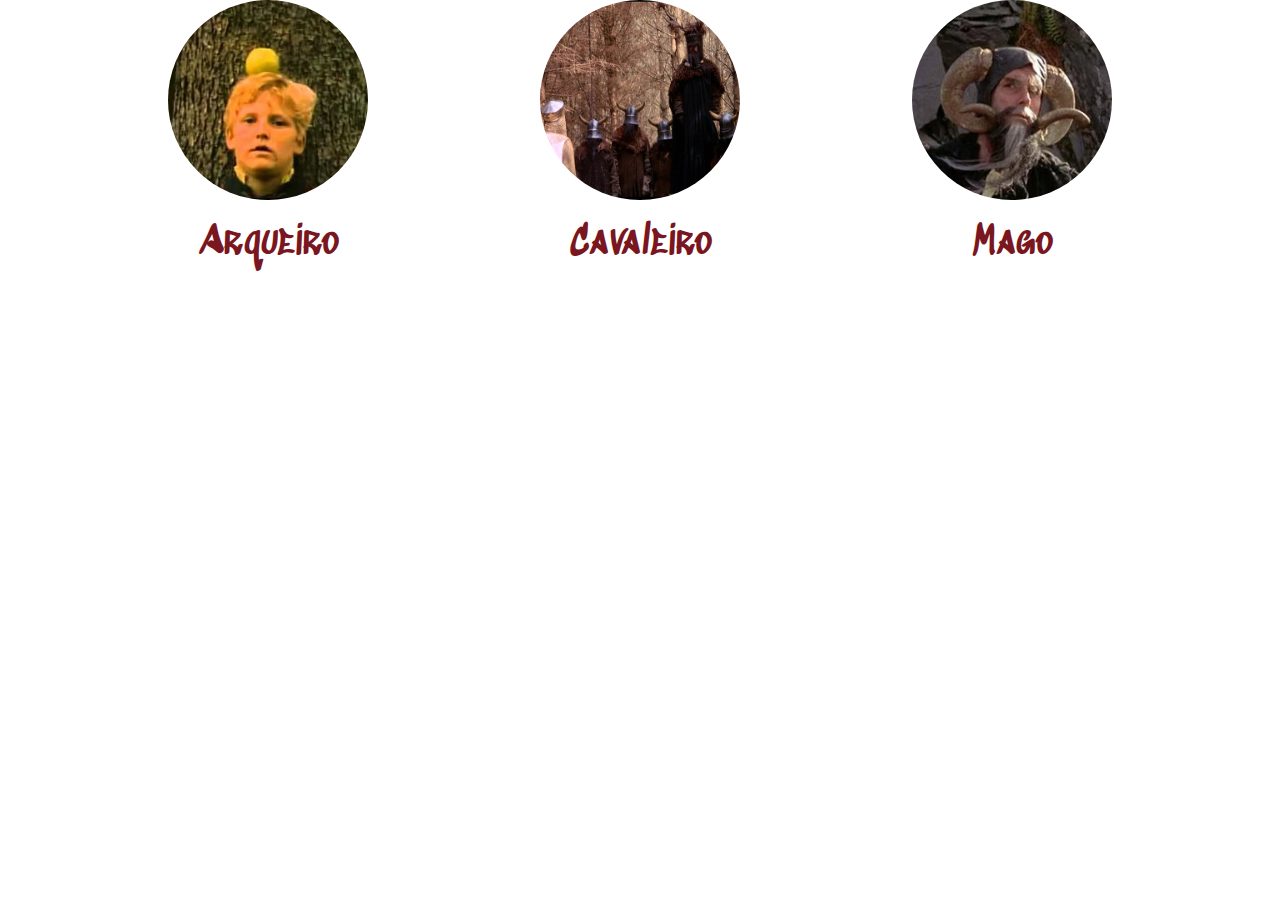
<file: Projetos/Jogo_de_RPG/index.html>
<!DOCTYPE html>
<html lang='pt-BR'>
<head>
<meta charset='UTF-8'>
<meta http-equiv='X-UA-Compatible' content='IE=edge'>
<meta name='viewport' content='width=device-width, initial-scale=1.0'>
<title>Index Padrao</title>
<link rel='stylesheet' href='https://cdn.jsdelivr.net/npm/bootstrap@5.3.0-alpha3/dist/css/bootstrap.min.css'>
<link rel='stylesheet' href='assets/css/style.css'>
</head>
<body>

    <div class="personagens container text-center">
        <a href="#">
            <img id="arqueiro" class="arqueiro botao" src="imagens/arqueiro.jpg" alt="">
            <h3>Arqueiro</h3>
        </a>
        <a href="#">
            <img id="cavaleiro" class="cavaleiro botao" src="imagens/cavaleiros-que-dizem-ni.jpg" alt="">
            <h3>Cavaleiro</h3>
        </a>
        <a href="#">
            <img id="mago" class="mago botao" src="imagens/tim-o-mago.jpg" alt="">
            <h3>Mago</h3>
        </a>
    </div>

<script src='script.js'></script>
<script src='https://cdn.jsdelivr.net/npm/bootstrap@5.3.0-alpha3/dist/js/bootstrap.bundle.min.js'></script>
</body>
</html>
</file>
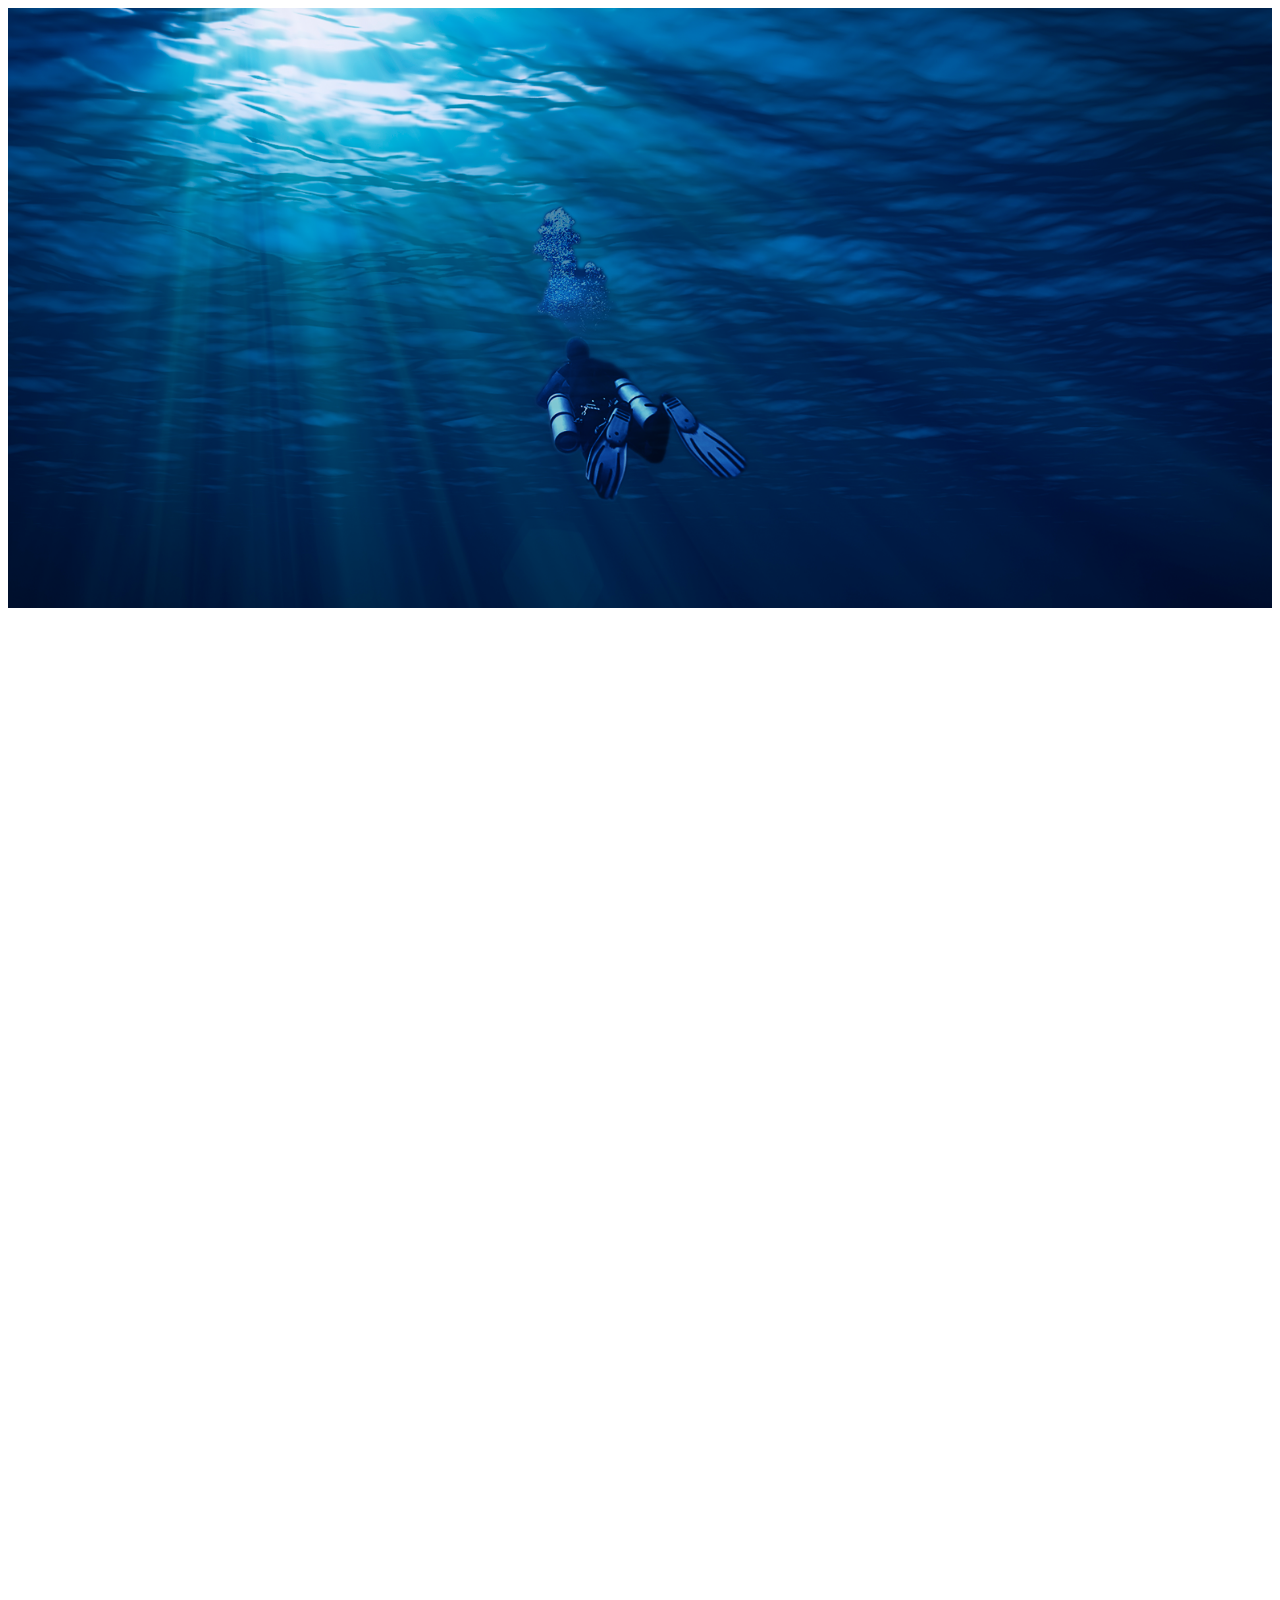
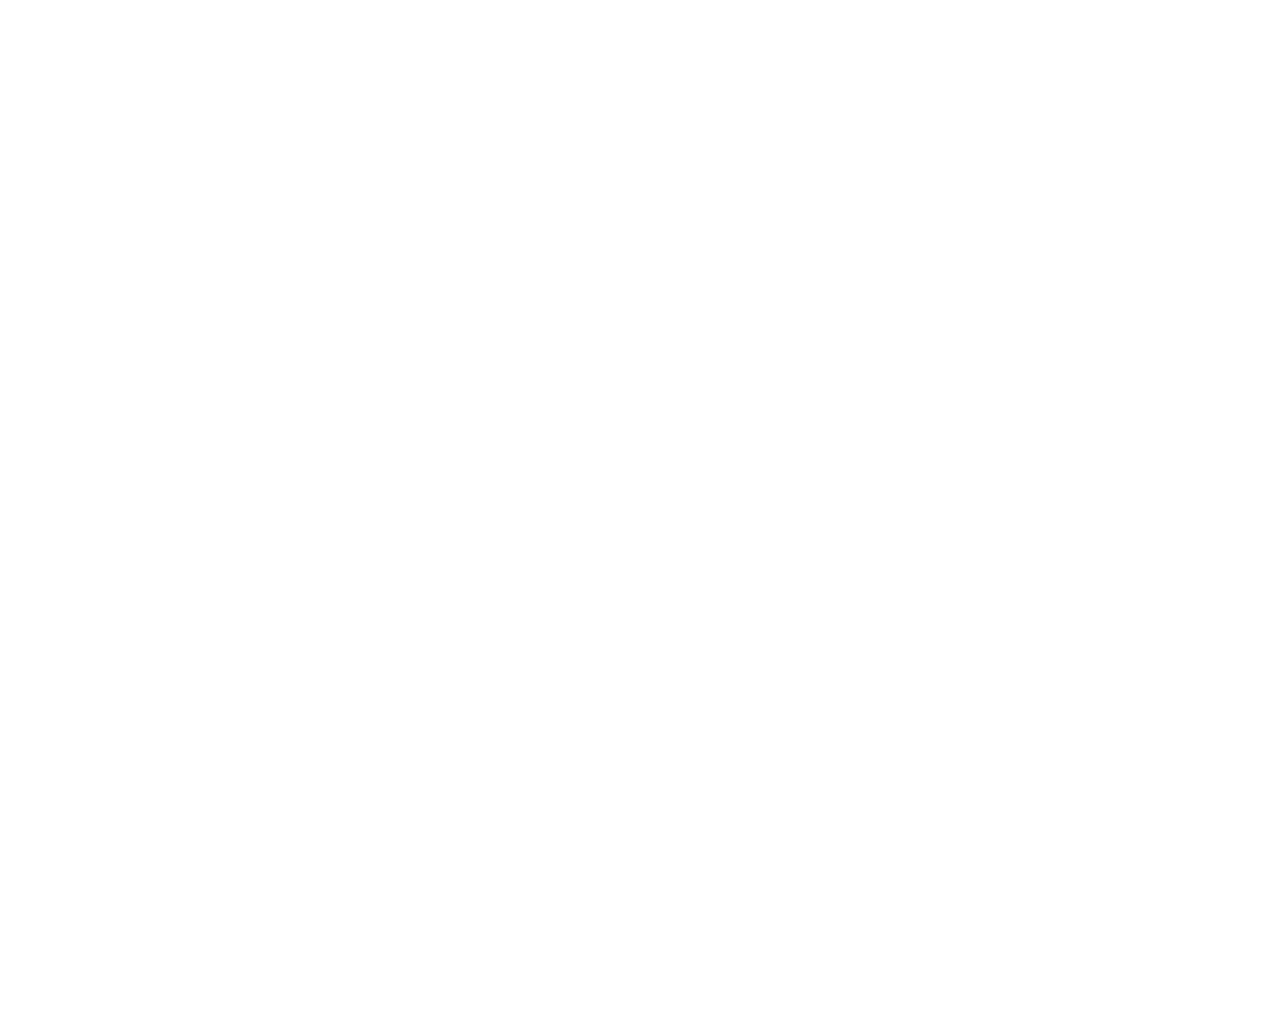
<file: Projetos/Mergulhador/index.html>
<!DOCTYPE html>
<html lang="pt-BR">
<head>
    <meta charset="UTF-8">
    <meta http-equiv="X-UA-Compatible" content="IE=edge">
    <meta name="viewport" content="width=device-width, initial-scale=1.0">
    <title>Document</title>
    <link rel="stylesheet" href="style.css">
</head>
<body>
    <div class="banner">
        <div class="ocean">
            <img src="mar.png" alt="Oceano">
        </div>
        <div class="mergulhador">
            <img src="mergulhador.png" alt="Mergulhador">
        </div>
    </div>
<div class="container"></div>
<script src="script.js"></script>
</body>
</html>
</file>
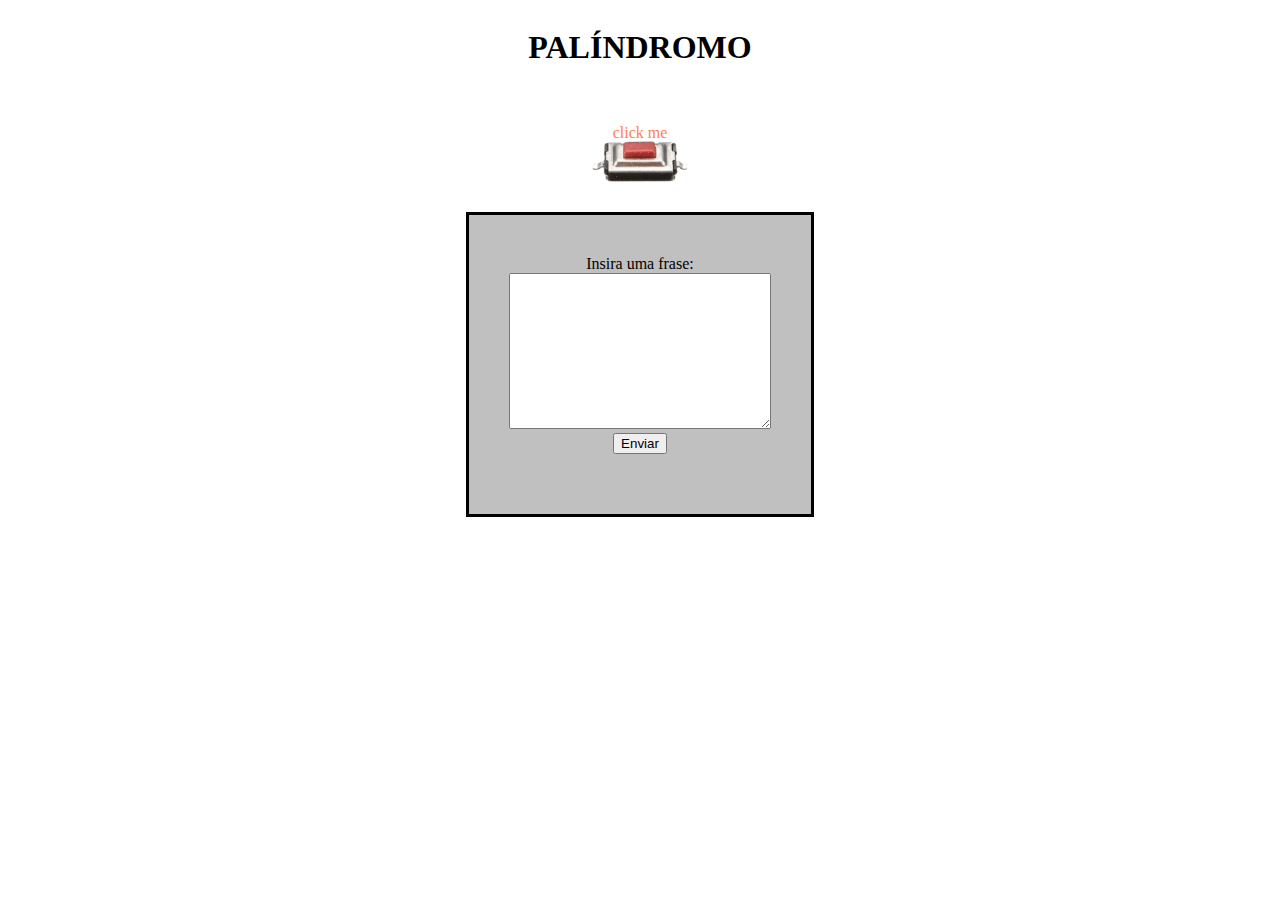
<file: Projetos/Palindromo/index.html>
<!DOCTYPE html>
<html lang="en">
<head>
    <meta charset="UTF-8">
    <meta http-equiv="X-UA-Compatible" content="IE=edge">
    <meta name="viewport" content="width=device-width, initial-scale=1.0">
    <title>Document</title>
    <link href="https://cdn.jsdelivr.net/npm/bootstrap@5.3.0-alpha3/dist/css/bootstrap.min.css" rel="stylesheet" integrity="sha384-KK94CHFLLe+nY2dmCWGMq91rCGa5gtU4mk92HdvYe+M/SXH301p5ILy+dN9+nJOZ" crossorigin="anonymous">
    <link rel="stylesheet" href="style.css">

</head>
<body id="body">
    
    <div class="container ">
        <div class="titulo">
            <h1>PALÍNDROMO</h1>
        </div>
        <p class="clique">click me</p>
        <img src="images/botao_dia.png" width=100 alt="botao_dia" name="botao" id="botao">
        
        <div class="formulario" id="formulario">
            <form>
                <label for="frase">Insira uma frase:</label><br>
                <textarea name="frase" id="frase" cols="30" rows="10"></textarea><br>
                <button type="submit" onclick="palindromo(frase);">Enviar</button><br>
                <div id="resultado"></div>
            </form>
        </div>
    </div>

    <script src="script.js"></script>
    <script src="https://cdn.jsdelivr.net/npm/bootstrap@5.3.0-alpha3/dist/js/bootstrap.bundle.min.js" integrity="sha384-ENjdO4Dr2bkBIFxQpeoTz1HIcje39Wm4jDKdf19U8gI4ddQ3GYNS7NTKfAdVQSZe" crossorigin="anonymous"></script>

</body>
</html>
</file>
<file: Projetos/Jogo_de_RPG/assets/css/style.css>
@import url("https://fonts.googleapis.com/css2?family=Sedgwick+Ave+Display&display=swap");
h3 {
  font-family: "Sedgwick Ave Display", cursive;
  font-size: 2.4rem;
}

a {
  text-decoration: none;
  color: #7a1620;
}

body .personagens {
  display: flex;
  justify-content: space-around;
}
body .personagens .botao {
  border-radius: 50%;
  width: 200px;
  margin-bottom: 20px;
}
body .personagens .selected {
  border: 26px solid #a00000;
}
</file>
<file: Projetos/Mergulhador/style.css>
.banner {
  position: relative;
  height: 600px;
  width: 100%;
    overflow: hidden; /* esconde a parte da imagem que ficar fora do banner */

}

.banner img {
  height: 100%;
  width: 100%;
}

.mergulhador {
  position: absolute;
  bottom: 100px; /* a posição inicial do mergulhador */
  left: 50%; /* centraliza o mergulhador na horizontal */
  transform: translateX(-50%); /* ajusta a posição horizontal do mergulhador */
}

.mergulhador img {
  height: 300px;
  width: auto;
  transform-origin: bottom center; /* define o ponto de origem da escala */

}

.container {
    height: 2000px;
}



.ocean {
  position: relative;
  height: 100%;
  width: 100%;
  overflow: hidden; /* esconde as ondas que ficar fora do banner */
}
</file>
<file: Projetos/Palindromo/style.css>
.container {
    display: flex;
    justify-content: center;
    height: 100%;
    align-items: center;
    flex-direction: column;
}

#botao {
    margin-bottom: 30px;
}

.formulario {
    border: 3px solid black;
    background-color: #C0C0C0;
    display: inline-block;
    padding: 40px;
    text-align: center;
}

.formulario label, .formulario input, .formulario button {
    margin-bottom: 20px;
}

img {
    margin-left: 3px;
}

p {
    color:coral ;
    animation: blink 1s infinite;
    position: relative;
    top: 20px;
}

@keyframes blink {
  50% {
    opacity: 0;
  }
}
</file>
